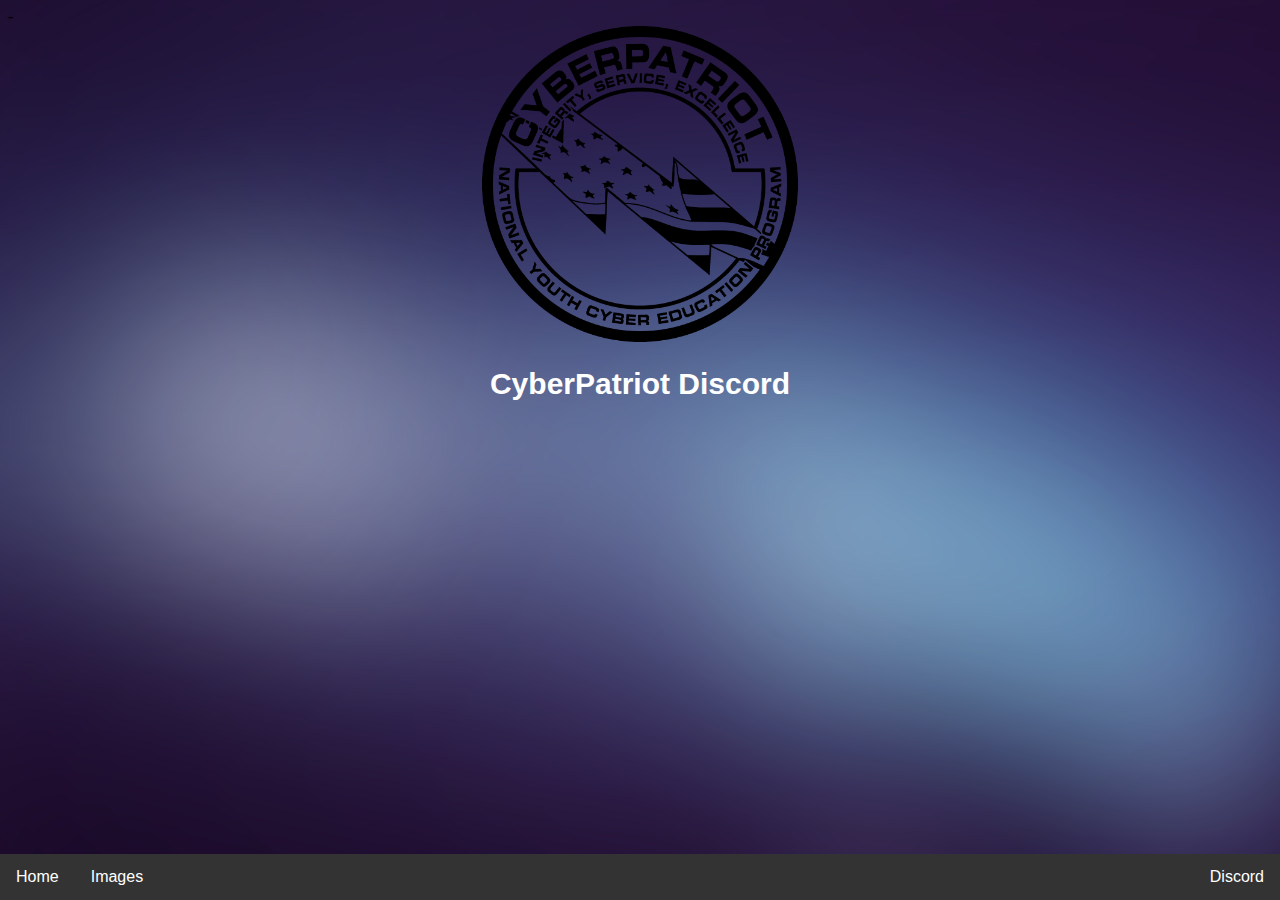
<file: magistrate website/index.html>
<!DOCTYPE html>
<html lang="en">
  <head>
    <meta charset="utf-8" />
    <title>redirect</title>
    <meta name="viewport" content="width=device-width, initial-scale=1.0" />
    <meta
      name="Description"
      content="Custom, high quality practice images made to teach students about security practices and different environments for OS security."
    />
  </head>
  <script language="javascript">
    function redirect() {
      window.location = "Home/";
    }
  </script>
  <body onload="redirect()"></body>
</html>
</file>
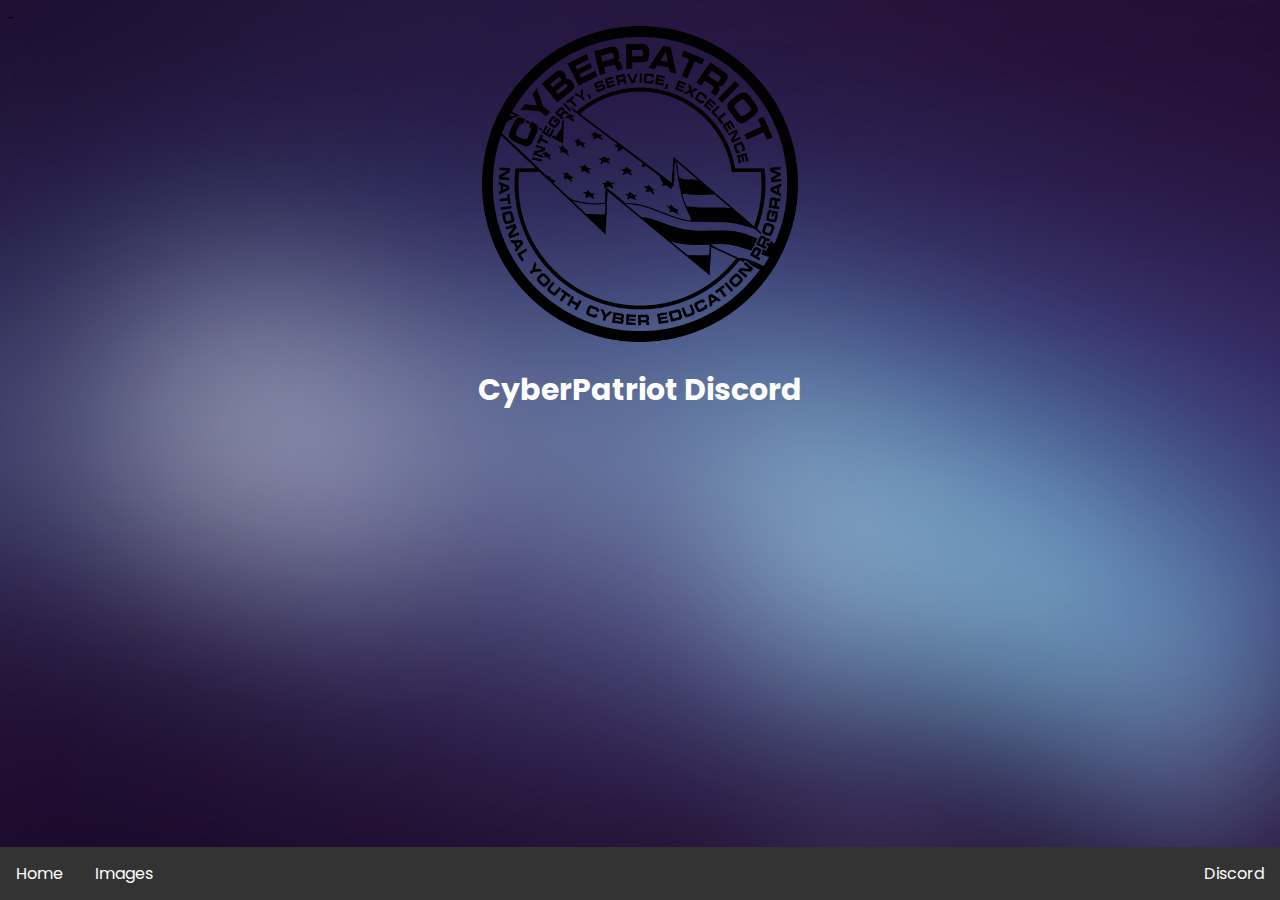
<file: magistrate website/Home/index.html>
<!DOCTYPE html>
<html lang="en">
  <head>
    <meta charset="utf-8" />
    <title>Magistrate | Home</title>
    <meta name="viewport" content="width=device-width, initial-scale=1" />
    <meta
      name="Description"
      content="Custom, high quality practice images made to teach students about security practices and different environments for OS security."
    />
    <link
      href="https://fonts.googleapis.com/css2?family=Poppins:wght@500&display=swap"
      rel="stylesheet"
    />
    <link href="../style/Home.css" rel="stylesheet" />
    <style>
      body {
        background-color: black;
        background-image: url("../style/pic.jpg");
      }
    </style>
  </head>
  <body>
    -<img
      src="../style/cypatlogo.png"
      alt="cyberpatriot logo"
      class="center-image"
    />
    <div class="footer">
      <ul class="footer-ul">
        <li><a href="../Home/">Home</a></li>
        <li><a href="../Images/">Images</a></li>
        <!-- <li><a href="#">Settings</a></li> -->
        <li class="discord-button" style="float: right;">
          <a href="https://discord.gg/7r8NxXk">Discord</a>
        </li>
        <!-- End of footer -->
      </ul>
    </div>
    <div class="welcome-message">
      <h2>CyberPatriot Discord</h2>
    </div>
  </body>
</html>
</file>
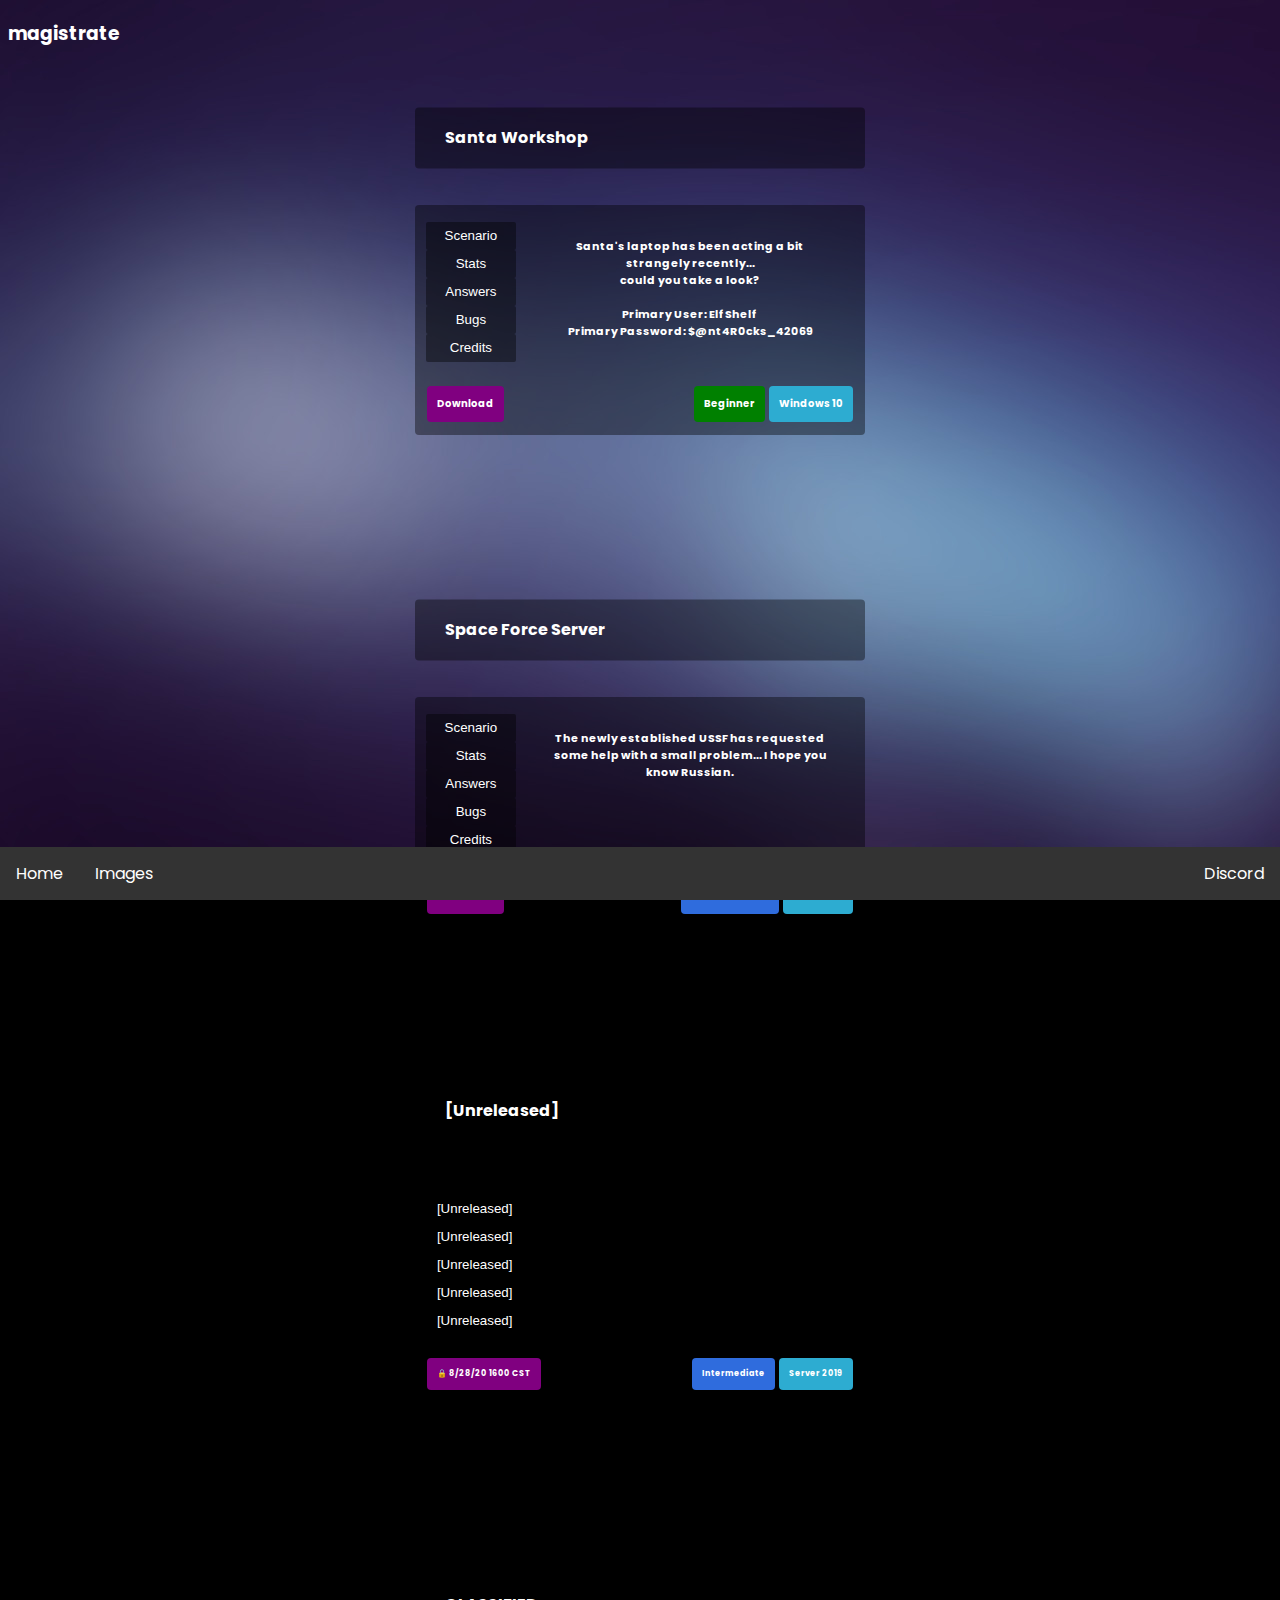
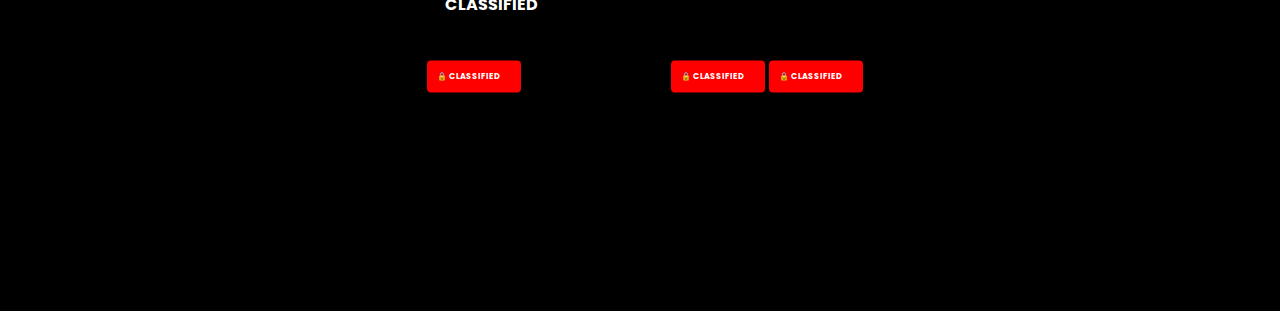
<file: magistrate website/Images/index.html>
<!DOCTYPE html>
<!--/* MADE BY @BIRDIE#1357 DISCORD*/-->
<html lang="en">
  <head>
    <meta charset="utf-8" />
    <title>Magistrate | Images</title>
    <meta name="viewport" content="width=device-width, initial-scale=1" />
    <meta
      name="Description"
      content="Custom, high quality practice images made to teach students about security practices and different environments for OS security."
    />
    <link
      rel="stylesheet"
      href="https://cdnjs.cloudflare.com/ajax/libs/font-awesome/4.7.0/css/font-awesome.min.css"
    />
    <link rel="stylesheet" href="../style/santacss.css" />
    <link rel="stylesheet" href="../style/spacecss.css" />
    <link rel="stylesheet" href="../style/server2019css.css" />
    <script src="../js/santajs.js"></script>
    <script src="../js/spacejs.js"></script>
    <script src="../js/server2019js.js"></script>
    <link
      href="https://fonts.googleapis.com/css2?family=Poppins:wght@500&display=swap"
      rel="stylesheet"
    />
    <link href="../style/Main.css" rel="stylesheet" />
  </head>
  <body>
    <div class="footer">
      <!-- Footer Content -->
      <ul>
        <li><a type="active" href="../Home">Home</a></li>
        <li><a href="../Images">Images</a></li>
        <li style="float: right;">
          <a href="https://discord.gg/7r8NxXk">Discord</a>
        </li>
        <!-- Slider for Color -->
      </ul>
      <!-- End of Footer Content -->
    </div>

    <h3 style="color: white; font-family: 'Poppins', sans-serif;">
      magistrate
    </h3>

    <div class="Classified-Box">
      <div style="max-width: 450px;" class="bg-text">
        <div id="CLASSIFIED"></div>
        <p id="classifiedname">CLASSIFIED</p>
      </div>

      <div id="classified-contents">
        <!-- Classified Contents-->

        <div style="max-width: 450px;" class="classified-contents">
          <!-- Download Button -->

          <button
            style="font-size: 8px;"
            class="green button2 CLASSIFIEDBUTTON"
          >
            &#128274; CLASSIFIED
          </button>
          <!-- Difficulty Button -->
          <button
            style="font-size: 8px;"
            class="green button2 CLASSIFIEDBUTTON"
          >
            &#128274; CLASSIFIED
          </button>
          <button
            style="font-size: 8px; float: left;"
            class="green button2 CLASSIFIEDBUTTON"
          >
            &#128274; CLASSIFIED
          </button>
        </div>
      </div>
    </div>
    <!-- ############################# -->

    <div style="max-width: 450px;" class="bg-text2">
      <div id="CLASSIFIED"></div>
      <p id="classifiedname">[Unreleased]</p>
    </div>
    <div id="classified-coming-out">
      <!-- Classified Contents-->

      <div style="max-width: 450px;" class="classified-coming">
        <!-- Server buttons-->
        <div
          class="btn-group-server"
          style="position: absolute; max-height: 150px;"
        >
          <button
            onclick="scenarioshowserver();statsdelserver();ansdelserver();bugsdelserver();creddelserver()"
          >
            [Unreleased]
          </button>
          <button
            onclick="statsshowserver();scendelserver();ansdelserver();bugsdelserver();creddelserver()"
          >
            [Unreleased]
          </button>
          <button
            onclick="answersshowserver();bugsdelserver();creddelserver();scendelserver();statsdelserver();"
          >
            [Unreleased]
          </button>
          <button
            onclick="bugsshowserver();creddelserver();scendelserver();statsdelserver();ansdelserver();"
          >
            [Unreleased]
          </button>
          <button
            onclick="creditsshowserver();scendelserver();statsdelserver();ansdelserver(); bugsdelserver() "
          >
            [Unreleased]
          </button>
        </div>
        <!--
  <div class="buttonpress-contents-server" style="max-width:300px;margin-top:10px;border:2px block transparent;right: 25px;">
    <div class="button-content-server-server">

    <div class="scenarioshow-server">
      <p class="and">[The newly established USSF has requested some help with a small problem... I hope you know Russian.]</p><br>
    </div>

  

    <div class="statsshow-server">
      <p class="and"><table>

        <tr>
          <td style="padding-left: 5px;">Difficulty Rating</td>
          <td style="padding-left: 100px;text-align:center;">4</td>

        </tr>
        <tr>
          <td>Scored Checks</td>
          <td style="padding-left: 100px;text-align:center;">25</td>

        </tr>
        <tr>
          <td>Release Date</td>
          <td style="padding-left: 100px;text-align:center;">	1/22/20</td>

        </tr>
        <tr>
          <td>Image Aced</td>
          <td style="padding-left: 100px;text-align:center;">	No</td>

        </tr>
        <tr>
          <td>Engine Version</td>
          <td style="padding-left: 100px;text-align:center;">		CSSE 0.5.1</td>
        </tr>
        <tr>
          <td>Cracked By</td>
          <td style="padding: 10px;text-align:center;">noahc3</td>

        </tr>
      </table>
    </div>

  

    <div class="answersshow-server">
      <p class="and1">
        <table>

        <tr>
          <td>Answer Key</td>
          <td><a href="https://drive.google.com/file/d/1tcSyEDYHZp_Qi9FkVif5KJWUR8KafykJ/view"><button class="green bluebutton">Google Drive <i style="font-size:18px;color:white;float:left;padding-right:3px;" class="fa">&#xf0c6;</i></button></a></td>

        </tr>
        <tr>
          <td>Image Guide</td>
          <td>
            <a href="#">
            <button class="unreleased">&#128274; Unreleased</button>
          </a>
        </td>

        </tr>
        <tr>
          <td>Video Tutorial</td>
          <td>
            <a href="#">
          <button class="unreleased">&#128274; Unreleased</button>
        </a>
      </td>

        </tr>
        <tr>
          <td>Discord Help</td>
          <td>
            <a href="https://discord.com/invite/7r8NxXk">
        <button class="green bluebutton">Discord Chat<i style="font-size:18px;color:white;float:left;padding-right:3px;" class="fa">&#xf1d9;</i></button>
      </a>
    </td>

        </tr>


      </table>
    </div>

 

    <div class="bugsshow-server">
      <p class="and1">
        <ul>
          <li style="padding-bottom:4px;">
            If you dont have an internet connection, the scoring report will not function due to using a hosted jquery package. This includes non-functioning DNS.
        </li>
        <li>
          Use a standard text editor like nano or mousepad to edit forensics questions.
        </li>
      </ul>
    </div>


  <div class="creditsshow-server">
    <p class="and1">
      <table>

      <tr>
        <td>RainbowDynamix</td>
        <td>Design Lead, Deployment, Theme</td>

      </tr>
      <tr>
        <td>Matthew</td>
        <td>
Design, Theme, Deployment, Tutorial
      </td>

      </tr>
      <tr>
        <td>shiversoftdev</td>
        <td>
          	Engine Lead, Deployment, Theme
    </td>

      </tr>


    </table>
  </div>




  </div>
  </div>

 -->

        <button
          style="font-size: 8px;"
          class="location-button green button1 coming-soon3"
        >
          Server 2019
        </button>

        <button
          style="font-size: 8px;"
          class="location-button green button2 coming-soon2"
        >
          Intermediate
        </button>
        <!-- Middle -->
        <button
          style="font-size: 8px;"
          class="location-button green button3 coming-soon1"
          onclick='alert ("Coming Soon!")'
        >
          🔒 8/28/20 1600 CST
        </button>
        <!-- First -->
      </div>
    </div>
    <!-- Space Force -->

    <div style="max-width: 450px;" class="bg-text3">
      <div id="CLASSIFIED"></div>
      <p id="classifiedname">Space Force Server</p>
    </div>
    <div id="space-force-division">
      <!-- Classified Contents-->

      <div style="max-width: 450px;" class="spaceforcebuttons">
        <div
          class="btn-group-space"
          style="position: absolute; max-height: 150px;"
        >
          <button
            onclick="scenarioshowspace();statsdelspace();ansdelspace();bugsdelspace();creddelspace()"
          >
            Scenario
          </button>
          <button
            onclick="statsshowspace();scendelspace();ansdelspace();bugsdelspace();creddelspace()"
          >
            Stats
          </button>
          <button
            onclick="answersshowspace();bugsdelspace();creddelspace();scendelspace();statsdelspace();"
          >
            Answers
          </button>
          <button
            onclick="bugsshowspace();creddelspace();scendelspace();statsdelspace();ansdelspace();"
          >
            Bugs
          </button>
          <button
            onclick="creditsshowspace();scendelspace();statsdelspace();ansdelspace(); bugsdelspace() "
          >
            Credits
          </button>
        </div>

        <div
          class="buttonpress-contents-space"
          style="
            max-width: 300px;
            margin-top: 10px;
            border: 2px block transparent;
            right: 25px;
          "
        >
          <div class="button-content-space-space">
            <div class="scenarioshow-space">
              <p class="and">
                The newly established USSF has requested some help with a small
                problem... I hope you know Russian.
              </p>
              <br />
            </div>

            <!--ENDING -->

            <div class="statsshow-space">
              <p class="and"></p>
              <table>
                <tr>
                  <td style="padding-left: 5px;">Difficulty Rating</td>
                  <td style="padding-left: 100px; text-align: center;">4</td>
                </tr>
                <tr>
                  <td>Scored Checks</td>
                  <td style="padding-left: 100px; text-align: center;">25</td>
                </tr>
                <tr>
                  <td>Release Date</td>
                  <td style="padding-left: 100px; text-align: center;">
                    1/22/20
                  </td>
                </tr>
                <tr>
                  <td>Image Aced</td>
                  <td style="padding-left: 100px; text-align: center;">No</td>
                </tr>
                <tr>
                  <td>Engine Version</td>
                  <td style="padding-left: 100px; text-align: center;">
                    CSSE 0.5.1
                  </td>
                </tr>
                <tr>
                  <td>Cracked By</td>
                  <td style="padding: 10px; text-align: center;">noahc3</td>
                </tr>
              </table>
            </div>

            <!-- ENDING -->

            <div class="answersshow-space">
              <p class="and1"></p>
              <table>
                <tr>
                  <td>Answer Key</td>
                  <td>
                    <a
                      href="https://drive.google.com/file/d/1tcSyEDYHZp_Qi9FkVif5KJWUR8KafykJ/view"
                      ><button class="green bluebutton">
                        Google Drive
                        <i
                          style="
                            font-size: 18px;
                            color: white;
                            float: left;
                            padding-right: 3px;
                          "
                          class="fa"
                          >&#xf0c6;</i
                        >
                      </button></a
                    >
                  </td>
                </tr>
                <tr>
                  <td>Image Guide</td>
                  <td>
                    <a href="#">
                      <button class="unreleased">&#128274; Unreleased</button>
                    </a>
                  </td>
                </tr>
                <tr>
                  <td>Video Tutorial</td>
                  <td>
                    <a href="#">
                      <button class="unreleased">&#128274; Unreleased</button>
                    </a>
                  </td>
                </tr>
                <tr>
                  <td>Discord Help</td>
                  <td>
                    <a href="https://discord.com/invite/7r8NxXk">
                      <button class="green bluebutton">
                        Discord Chat<i
                          style="
                            font-size: 18px;
                            color: white;
                            float: left;
                            padding-right: 3px;
                          "
                          class="fa"
                          >&#xf1d9;</i
                        >
                      </button>
                    </a>
                  </td>
                </tr>
              </table>
            </div>

            <!-- Ending -->

            <div class="bugsshow-space">
              <p class="and1"></p>
              <ul>
                <li style="padding-bottom: 4px;">
                  If you dont have an internet connection, the scoring report
                  will not function due to using a hosted jquery package. This
                  includes non-functioning DNS.
                </li>
                <li>
                  Use a standard text editor like nano or mousepad to edit
                  forensics questions.
                </li>
              </ul>
            </div>

            <!-- Ending -->

            <div class="creditsshow-space">
              <p class="and1"></p>
              <table>
                <tr>
                  <td>RainbowDynamix</td>
                  <td>Design Lead, Deployment, Theme</td>
                </tr>
                <tr>
                  <td>Matthew</td>
                  <td>
                    Design, Theme, Deployment, Tutorial
                  </td>
                </tr>
                <tr>
                  <td>shiversoftdev</td>
                  <td>
                    Engine Lead, Deployment, Theme
                  </td>
                </tr>
              </table>
            </div>
          </div>
        </div>

        <!-- Last -->

        <button
          style="font-size: 10px;"
          class="location-button green button1 coming-soon3"
        >
          Debian 8
        </button>

        <button
          style="font-size: 10px;"
          class="location-button green button2 coming-soon2"
        >
          Intermediate
        </button>
        <!-- Middle -->
        <a
          href="https://drive.google.com/u/0/uc?export=download&confirm=AzXq&id=1X3opIjsRZAP5D03JSbex0pBKicErFVor"
        >
          <button
            style="font-size: 10px;"
            class="location-button green button3 coming-soon1"
          >
            Download
          </button>
        </a>
        <!-- First -->
      </div>
    </div>

    <!-- SANTA WORKSHOP -->

    <div style="max-width: 450px; position: absolute;" class="bg-text4">
      <div id="CLASSIFIED"></div>
      <p id="classifiedname">Santa Workshop</p>
    </div>
    <div id="santa-workshop-division">
      <!-- Classified Contents-->

      <div style="max-width: 450px;" class="santabutton">
        <div class="btn-group" style="position: absolute; max-height: 150px;">
          <button
            onclick="scenarioshow();statsdel();ansdel();bugsdel();creddel()"
          >
            Scenario
          </button>
          <button onclick="statsshow();scendel();ansdel();bugsdel();creddel()">
            Stats
          </button>
          <button
            onclick="answersshow();bugsdel();creddel();scendel();statsdel();"
          >
            Answers
          </button>
          <button onclick="bugsshow();creddel();scendel();statsdel();ansdel();">
            Bugs
          </button>
          <button
            onclick="creditsshow();scendel();statsdel();ansdel(); bugsdel() "
          >
            Credits
          </button>
        </div>

        <div
          class="buttonpress-contents"
          style="
            max-width: 300px;
            margin-top: 10px;
            border: 2px block transparent;
            right: 25px;
          "
        >
          <div class="button-content-santa-workshop">
            <div class="scenarioshow">
              <p class="and">
                Santa's laptop has been acting a bit strangely recently...
                <br />
                could you take a look?<br />
                <br />

                Primary User: ElfShelf<br />

                Primary Password: $@nt4R0cks_42069
              </p>
              <br />
            </div>

            <!--ENDING -->

            <div class="statsshow">
              <p class="and"></p>
              <table>
                <tr>
                  <td style="padding-left: 5px;">Difficulty Rating</td>
                  <td style="padding-left: 100px; text-align: center;">1</td>
                </tr>
                <tr>
                  <td>Scored Checks</td>
                  <td style="padding-left: 100px; text-align: center;">20</td>
                </tr>
                <tr>
                  <td>Release Date</td>
                  <td style="padding-left: 100px; text-align: center;">
                    12/25/19
                  </td>
                </tr>
                <tr>
                  <td>Aced By</td>
                  <td style="padding-left: 100px; text-align: center;">
                    Beyman
                  </td>
                </tr>
                <tr>
                  <td>Engine Version</td>
                  <td style="padding-left: 100px; text-align: center;">
                    CSSE 0.1.0
                  </td>
                </tr>
                <tr>
                  <td>Cracked By</td>
                  <td style="padding: 10px; text-align: center;">
                    KaliPatriot
                  </td>
                </tr>
              </table>
            </div>

            <!-- ENDING -->

            <div class="answersshow">
              <p class="and1"></p>
              <table>
                <tr>
                  <td>Answer Key</td>
                  <td>
                    <button class="unreleased">&#128274; Unreleased</button>
                  </td>
                </tr>
                <tr>
                  <td>Image Guide</td>
                  <td>
                    <a
                      href="https://drive.google.com/file/d/1BiigC1DC6eIlGcItkMLFGCR7_CUqY-YR/view"
                    >
                      <button class="green bluebutton">
                        Google Drive
                        <i
                          style="
                            font-size: 18px;
                            color: white;
                            float: left;
                            padding-right: 3px;
                          "
                          class="fa"
                          >&#xf0c6;</i
                        >
                      </button>
                    </a>
                  </td>
                </tr>
                <tr>
                  <td>Video Tutorial</td>
                  <td>
                    <a href="https://youtu.be/GkycHFwEZi0">
                      <button class="ytbutton green">
                        Youtube
                        <i
                          style="
                            font-size: 18px;
                            color: red;
                            float: left;
                            padding-right: 3px;
                          "
                          class="fa"
                          >&#xf16a;</i
                        >
                      </button>
                      <!-- Code for Icon: <i style="font-size:18px;color:white;float:left;padding-right:3px;" class="fa">&#xf0c6;</i> -->
                    </a>
                  </td>
                </tr>
                <tr>
                  <td>Discord Help</td>
                  <td>
                    <a href="https://discord.com/invite/7r8NxXk">
                      <button class="green bluebutton">
                        Discord Chat
                        <i
                          style="
                            font-size: 18px;
                            color: white;
                            float: left;
                            padding-right: 3px;
                          "
                          class="fa"
                          >&#xf1d9;</i
                        >
                      </button>
                    </a>
                  </td>
                </tr>
              </table>
            </div>

            <!-- Ending -->

            <div class="bugsshow">
              <p class="and1"></p>
              <ul>
                <li style="padding-bottom: 4px;">
                  If you dont have an internet connection, the scoring report
                  will not function due to using a hosted jquery package
                </li>
              </ul>
            </div>

            <!-- Ending -->

            <div class="creditsshow">
              <p class="and1"></p>
              <table>
                <tr>
                  <td>RainbowDynamix</td>
                  <td>Design, Deployment Lead, Theme</td>
                </tr>
                <tr>
                  <td>TheiMacNoob</td>
                  <td>
                    Design Lead, Engine, Theme
                  </td>
                </tr>
                <tr>
                  <td>shiversoftdev</td>
                  <td>
                    Engine Lead, Theme, Deployment
                  </td>
                </tr>
                <tr>
                  <td>Matthew</td>
                  <td>
                    Tutorial Creator, Beta Testing
                  </td>
                </tr>
              </table>
            </div>
          </div>
        </div>

        <!-- Text OnClick -->

        <!-- Last -->

        <button
          style="font-size: 10px;"
          class="location-button green button1 coming-soon3"
        >
          Windows 10
        </button>

        <button
          style="font-size: 10px;"
          class="location-button green button2 coming-soon4"
        >
          Beginner
        </button>
        <!-- Middle -->
        <a
          href="https://drive.google.com/u/0/uc?export=download&confirm=wnog&id=1bNoesDxi8Fq33gzRgEzCmHDGCgMsBHQA"
        >
          <button
            style="font-size: 10px;"
            class="location-button green button3 coming-soon1"
          >
            Download
          </button>
        </a>
        <!-- First -->
      </div>
    </div>
  </body>
</html>
<!--/* MADE BY @BIRDIE#1357 DISCORD*/-->
</file>
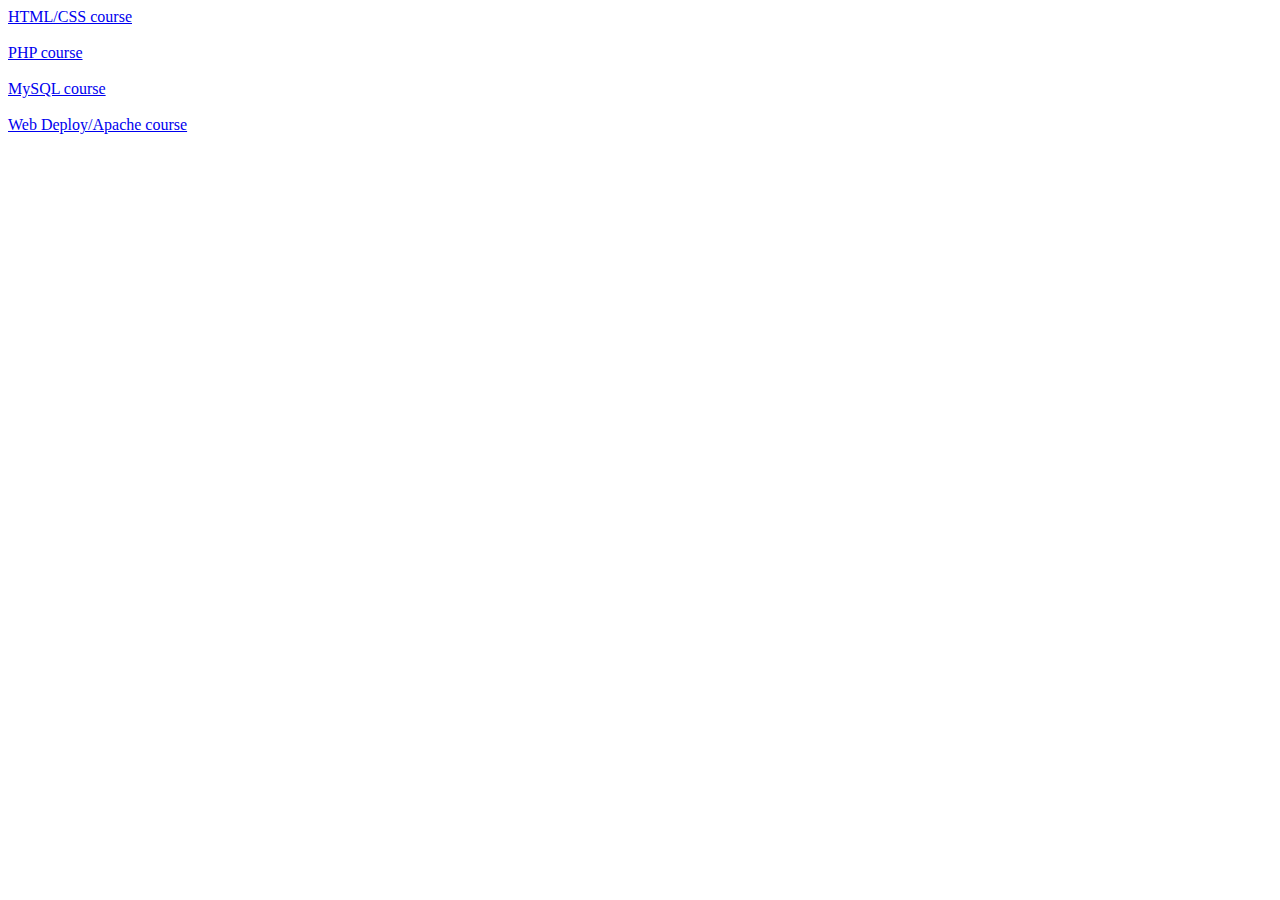
<file: magistrate website/webdevlinks/index.html>
<!DOCTYPE html>
<html lang="en">
  <head>
    <meta charset="UTF-8" />
    <meta name="viewport" content="width=device-width, initial-scale=1.0" />
    <title>Web Dev Links</title>
  </head>
  <body>
    <a
      href="https://www.youtube.com/playlist?list=PLgGbWId6zgaWZkPFI4Sc9QXDmmOWa1v5F"
      >HTML/CSS course</a
    ><br /><br />
    <a
      href="https://www.youtube.com/watch?v=OK_JCtrrv-c&list=TLPQMTYwODIwMjC8iMsgCLwVDg&index=1"
      >PHP course</a
    ><br /><br />
    <a href="https://www.youtube.com/watch?v=7S_tz1z_5bA">MySQL course</a
    ><br /><br />
    <a
      href="https://www.youtube.com/watch?v=1ZioHruINOA&list=PLtGnc4I6s8dsNLpl0G30Azcc-Q4eoM4TX"
      >Web Deploy/Apache course</a
    ><br /><br />
  </body>
</html>
</file>
<file: magistrate website/style/Home.css>
/* Home stylesheet */
* {
  list-style-type: none;
}

.center-image {
  display: block;
  margin-left: auto;
  margin-right: auto;
  width: 25%;
}

body {
  background-color: black;
  background-image: url("style/pic.jpg");
}

.footer {
  position: fixed;
  left: 0;
  bottom: 0;
  width: 100%;
  background-color: red;
  color: white;
  text-align: center;
  font-family: "Poppins", sans-serif;
}
ul {
  list-style-type: none;
  margin: 0;
  padding: 0;
  overflow: hidden;
  background-color: #333;
}

li {
  float: left;
}

li a {
  display: block;
  color: white;
  text-align: center;
  padding: 14px 16px;
  text-decoration: none;
}

li a:hover:not(.active) {
  background-color: #111;
}

.welcome-message {
  text-align: center;
  font-family: "Poppins", sans-serif;
  font-size: 20px;
  color: white;
}

.switch {
  position: relative;
  display: inline-block;
  width: 60px;
  height: 34px;
}

.switch input {
  opacity: 0;
  width: 0;
  height: 0;
}

.slider {
  position: absolute;
  cursor: pointer;
  top: 0;
  left: 0;
  right: 0;
  bottom: 0;
  background-color: black;
  -webkit-transition: 0.4s;
  transition: 0.4s;
}

.slider:before {
  position: absolute;
  content: "";
  height: 26px;
  width: 26px;
  left: 4px;
  bottom: 4px;
  background-color: white;
  -webkit-transition: 0.4s;
  transition: 0.4s;
}

input:checked + .slider {
  background-color: black;
}

input:focus + .slider {
  box-shadow: 0 0 1px #ffffff;
}

input:checked + .slider:before {
  -webkit-transform: translateX(26px);
  -ms-transform: translateX(26px);
  transform: translateX(26px);
}

/* Rounded sliders */
.slider.round {
  border-radius: 34px;
}

.slider.round:before {
  border-radius: 50%;
}

.discord-button {
  float: right;
  text-align: right;
}
</file>
<file: magistrate website/style/santacss.css>
.buttonpress-contents {
  background-color: grey;
  text-align: center;
  top: 7px;

  position: relative;
  max-width: 250px;

  max-height: 150px;
  float: right;
}

.buttonpress-contents {
  border: 5px outset transparent;
  background-color: grey;
  text-align: center;
  top: 7px;

  margin-left: 100px;
  position: fixed;
  max-width: 250px;
  visibility: hidden;
  height: 180px;
  float: right;
  text-align: center;
  font-size: 11px;
  border-radius: 1px;
  opacity: 4;
  background-color: rgb(0, 0, 0);
  background-color: rgba(0, 0, 0, 0.4);
}

.btn-group button {
  background-color: rgb(0, 0, 0);
  background-color: rgba(0, 0, 0, 0.4);
  background-color: grey; /* Green background */
  border: 1px solid grey; /* Green border */
  color: white; /* White text */
  padding: 6.5px 11px; /* Some padding */
  cursor: pointer; /* Pointer/hand icon */
  position: relative;
  top: 12.1px;
  left: 0.9px;
  width: 90px;
  display: block; /* Make the buttons appear below each other */
  max-height: 119px;
  opacity: 4;
  background-color: rgb(0, 0, 0);
  background-color: rgba(0, 0, 0, 0.4);
  border: none;
  border-radius: 2px;
}

/* Button Contents */

/* Text to show */
.scenarioshow {
  visibility: visible;
  float: right;
  position: relative;
  margin-bottom: 20px;
}
.statsshow {
  top: 10px;
  visibility: hidden;
  float: right;
  position: fixed;
  max-width: 260px;

  border-radius: 3px;
}

.answersshow {
  top: 3px;
  visibility: hidden;
  float: right;
  position: fixed;
  max-width: 600px;
  border: 1px;
  width: 100%;
}

.bugsshow {
  visibility: hidden;
  float: right;
  position: absolute;
  top: 3px;
  right: 0px;
  margin-left: 10px;
  width: 200px;
  text-align: center;
}

.creditsshow {
  top: 10px;
  visibility: hidden;
  float: right;
  position: fixed;
  max-width: 650px;
}

.btn-group button:not(:last-child) {
  border-bottom: none; /* Prevent double borders */
}

/* Add a background color on hover */
.btn-group button:hover {
  background-color: black;
}

.btn-group button:click {
  background-color: black;
}

.btn-group button:not(:last-child) {
  border-bottom: none; /* Prevent double borders */
}

/* Add a background color on hover */
.btn-group button:hover {
  background-color: black;
}

.btn-group button:click {
  background-color: black;
}

tr {
  list-style: none;
}

td {
  text-align: center;
  overflow-y: auto;

  border-collapse: collapse;
}

.bt1 {
  background-repeat: none;
}

table {
  font-family: arial, sans-serif;
  border-collapse: collapse;
  max-width: 251px;
  height: 141px;
  border-radius: 3px;
}

td,
th {
  border: 1px solid #dddddd;
  text-align: left;
  height: 0px;
  max-width: 251px;
  border-radius: 3px;
}

tr:nth-child(even) {
  background-color: rgb (45, 50, 89);
}

.button-content-santa-workshop {
  overflow-y: auto;
}
</file>
<file: magistrate website/style/spacecss.css>
.buttonpress-contents-space {
  background-color: black;
  text-align: center;
  top: 7px;

  position: relative;
  max-width: 250px;

  max-height: 150px;
  float: right;
}

.buttonpress-contents-space {
  border: 5px outset transparent;
  background-color: grey;
  text-align: center;
  top: 7px;

  margin-left: 100px;
  position: fixed;
  max-width: 250px;
  visibility: hidden;
  height: 180px;
  float: right;
  text-align: center;
  font-size: 11px;
  border-radius: 1px;
  opacity: 4;
  background-color: rgb(0, 0, 0);
  background-color: rgba(0, 0, 0, 0.4);
}

.btn-group-space button {
  background-color: rgb(0, 0, 0);
  background-color: rgba(0, 0, 0, 0.4);
  background-color: grey; /* Green background */
  border: 1px solid grey; /* Green border */
  color: white; /* White text */
  padding: 6.5px 11px; /* Some padding */
  cursor: pointer; /* Pointer/hand icon */
  position: relative;
  top: 12.1px;
  left: 0.9px;
  width: 90px;
  display: block; /* Make the buttons appear below each other */
  max-height: 119px;
  opacity: 4;
  background-color: rgb(0, 0, 0);
  background-color: rgba(0, 0, 0, 0.4);
  border: none;
  border-radius: 2px;
}

/* Button Contents */

/* Text to show */
.scenarioshow-space {
  visibility: visible;
  float: right;
  position: relative;
  margin-bottom: 20px;
}
.statsshow-space {
  top: 10px;
  visibility: hidden;
  float: right;
  position: fixed;
  max-width: 260px;

  border-radius: 3px;
}

.answersshow-space {
  top: 3px;
  visibility: hidden;
  float: right;
  position: fixed;
  max-width: 600px;
  border: 1px;
  width: 100%;
}

.bugsshow-space {
  visibility: hidden;
  float: right;
  position: absolute;
  top: 3px;
  right: 0px;
  margin-left: 10px;
  width: 200px;
  text-align: center;
}

.creditsshow-space {
  top: 10px;
  visibility: hidden;
  float: right;
  position: fixed;
  max-width: 650px;
}

.btn-group-space button:not(:last-child) {
  border-bottom: none; /* Prevent double borders */
}

/* Add a background color on hover */
.btn-group-space button:hover {
  background-color: black;
}

.btn-group-space button:click {
  background-color: black;
}

.btn-group-space button:not(:last-child) {
  border-bottom: none; /* Prevent double borders */
}

/* Add a background color on hover */
.btn-group-space button:hover {
  background-color: black;
}

.btn-group-space button:click {
  background-color: black;
}

tr {
  list-style: none;
}

td {
  text-align: center;
  overflow-y: auto;

  border-collapse: collapse;
}

.bt1 {
  background-repeat: none;
}

table {
  font-family: arial, sans-serif;
  border-collapse: collapse;
  max-width: 251px;
  height: 141px;
  border-radius: 3px;
}

td,
th {
  border: 1px solid #dddddd;
  text-align: left;
  height: 0px;
  max-width: 251px;
  border-radius: 3px;
}

tr:nth-child(even) {
  background-color: rgb (45, 50, 89);
}

.button-content-space-space {
  overflow-y: auto;
}
</file>
<file: magistrate website/style/server2019css.css>
.buttonpress-contents-server {
  background-color: black;
  text-align: center;
  top: 7px;

  position: relative;
  max-width: 250px;

  max-height: 150px;
  float: right;
}

.buttonpress-contents-server {
  border: 5px outset transparent;
  background-color: grey;
  text-align: center;
  top: 7px;

  margin-left: 100px;
  position: fixed;
  max-width: 250px;
  visibility: hidden;
  height: 180px;
  float: right;
  text-align: center;
  font-size: 11px;
  border-radius: 1px;
  opacity: 4;
  background-color: rgb(0, 0, 0);
  background-color: rgba(0, 0, 0, 0.4);
}

.btn-group-server button {
  background-color: rgb(0, 0, 0);
  background-color: rgba(0, 0, 0, 0.4);
  background-color: grey; /* Green background */
  border: 1px solid grey; /* Green border */
  color: white; /* White text */
  padding: 6.5px 11px; /* Some padding */
  cursor: pointer; /* Pointer/hand icon */
  position: relative;
  top: 12.1px;
  left: 0.9px;
  width: 90px;
  display: block; /* Make the buttons appear below each other */
  max-height: 119px;
  opacity: 4;
  background-color: rgb(0, 0, 0);
  background-color: rgba(0, 0, 0, 0.4);
  border: none;
  border-radius: 2px;
}

/* Button Contents */

/* Text to show */
.scenarioshow-server {
  visibility: visible;
  float: right;
  position: relative;
  margin-bottom: 20px;
}
.statsshow-server {
  top: 10px;
  visibility: hidden;
  float: right;
  position: fixed;
  max-width: 260px;
  font-size: 20px;
  border-radius: 3px;
}

.answersshow-server {
  top: 3px;
  visibility: hidden;
  float: right;
  position: fixed;
  max-width: 600px;
  border: 1px;
  width: 100%;
}

.bugsshow-server {
  visibility: hidden;
  float: right;
  position: absolute;
  top: 3px;
  right: 0px;
  margin-left: 10px;
  width: 200px;
  text-align: center;
}

.creditsshow-server {
  top: 10px;
  visibility: hidden;
  float: right;
  position: fixed;
  max-width: 650px;
}

.btn-group-server button:not(:last-child) {
  border-bottom: none; /* Prevent double borders */
}

/* Add a background color on hover */
.btn-group-server button:hover {
  background-color: black;
}

.btn-group-server button:click {
  background-color: black;
}

.btn-group-server button:not(:last-child) {
  border-bottom: none; /* Prevent double borders */
}

/* Add a background color on hover */
.btn-group-server button:hover {
  background-color: black;
}

.btn-group-server button:click {
  background-color: black;
}

tr {
  list-style: none;
}

td {
  text-align: center;
  overflow-y: auto;

  border-collapse: collapse;
}

.bt1 {
  background-repeat: none;
}

table {
  font-family: arial, sans-serif;
  border-collapse: collapse;
  max-width: 251px;
  height: 141px;
  border-radius: 3px;
}

td,
th {
  border: 1px solid #dddddd;
  text-align: left;
  height: 0px;
  max-width: 251px;
  border-radius: 3px;
}

tr:nth-child(even) {
  background-color: rgb (45, 50, 89);
}

.button-content-se-space {
  overflow-y: auto;
}
</file>
<file: magistrate website/style/Main.css>
/* MADE BY @BIRDIE#1357 DISCORD*/
.center-image {
  display: block;
  margin-left: auto;
  margin-right: auto;
  width: 25%;
}
/* Big Affect */
.btn:active {
  transform: translate(0px, 5px);
  -webkit-transform: translate(0px, 5px);
  box-shadow: 0px 1px 0px 0px;
}

td {
  overflow-x: hidden;
}

.green {
  font-weight: bold;
  border-radius: 2px;
  transition: all 0.1s ease;
  transform: scale(1);
}

.green:hover {
  font-weight: bold;
  /*  Making button bigger on hover  */
  transform: scale(1.1) perspective(1px);
}
/* Big Affect */

.Beginners-Text {
  color: white;
}
body {
  background-color: black;
  background-image: url("pic.jpg");
  background-repeat: none;
  background-attachment: fixed;
}

.CLASSIFIEDBUTTON {
  border: none;
  color: white;
  padding: 8px 16px;
  text-align: center;

  display: inline-block;
  font-size: 12px;
  font-weight: bold;
  margin: 4px 2px;
  cursor: pointer;
  background-color: red;
  border-radius: 4px;
  padding: 10px 10px 10px 10px;
  font-weight: bold;
}

.footer {
  position: fixed;
  left: 0;
  bottom: 0;
  width: 100%;
  background-color: red;
  color: white;
  text-align: center;
  font-family: "Poppins", sans-serif;
  z-index: 3;
}
ul {
  list-style-type: none;
  margin: 0;
  padding: 0;
  overflow: hidden;
  background-color: #333;
}

li {
  float: left;
}

li a {
  display: block;
  color: white;
  text-align: center;
  padding: 14px 16px;
  text-decoration: none;
}

li a:hover:not(.active) {
  background-color: #111;
}

.active {
  background-color: black;
}

.welcome-message {
  text-align: center;
  font-family: "Poppins", sans-serif;
  font-size: 20px;
  color: white;
}

.switch {
  position: relative;
  display: inline-block;
  width: 60px;
  height: 34px;
}

.switch input {
  opacity: 0;
  width: 0;
  height: 0;
}

.slider {
  position: absolute;
  cursor: pointer;
  top: 0;
  left: 0;
  right: 0;
  bottom: 0;
  background-color: black;
  -webkit-transition: 0.4s;
  transition: 0.4s;
}

.slider:before {
  position: absolute;
  content: "";
  height: 26px;
  width: 26px;
  left: 4px;
  bottom: 4px;
  background-color: white;
  -webkit-transition: 0.4s;
  transition: 0.4s;
}

input:checked + .slider {
  background-color: black;
}

input:focus + .slider {
  box-shadow: 0 0 1px #ffffff;
}

input:checked + .slider:before {
  -webkit-transform: translateX(26px);
  -ms-transform: translateX(26px);
  transform: translateX(26px);
}

/* Rounded sliders */
.slider.round {
  border-radius: 34px;
}

.slider.round:before {
  border-radius: 50%;
}

#CLASSIFIED {
  border-radius: 7px;
  background: transparent;
  width: 200px;
  height: 1px;
  font-family: "Poppins", sans-serif;
}

body,
html {
  /* Scroll Wheell (Height) */
  height: 145%;
}

* {
  box-sizing: border-box;
  text-decoration: none;
  list-style-type: none;
  color: white;
}
/* The Classified Division */
.bg-text {
  padding-bottom: 3px;
  font-weight: bold;
  background-color: rgb(0, 0, 0);
  background-color: rgba(0, 0, 0, 0.4); /* Black w/opacity/see-through */
  color: white;
  font-weight: bold;
  font-family: "Poppins", sans-serif;
  position: absolute;
  top: 178.3%;
  left: 50%;
  transform: translate(-50%, -50%);
  z-index: 2;
  width: 90%;
  border-radius: 4px;
  font-family: "Poppins", sans-serif;
}
#classifiedname {
  font-weight: bold;
  padding-left: 30px;
  top: 117px;
  font-family: "Poppins", sans-serif;
}

.classified-contents {
  font-weight: bold;
  background-color: rgb(0, 0, 0);
  background-color: rgba(0, 0, 0, 0.4); /* Black w/opacity/see-through */
  color: white;
  font-weight: bold;
  padding-left: 10px;
  padding-top: 5px;
  position: absolute;
  border: 2px;
  top: 186.5%;
  left: 50%;
  height: 55px;

  transform: translate(-50%, -50%);
  z-index: 2;
  width: 90%;
  border-radius: 4px;
  font-family: "Poppins", sans-serif;
}

.button1 {
  font-weight: bold;
  float: right;
  padding-left: 15px;
  font-family: "Poppins", sans-serif;
}

.button2 {
  font-weight: bold;
  float: right;
  padding-right: 20px;
  font-family: "Poppins", sans-serif;
}

/* CLASSIFIED BUT HAS A REALEASE DATE */
.bg-text2 {
  padding-bottom: 3px;
  font-weight: bold;
  background-color: rgb(0, 0, 0);
  background-color: rgba(0, 0, 0, 0.4); /* Black w/opacity/see-through */
  color: white;
  font-weight: bold;
  font-family: "Poppins", sans-serif;
  position: absolute;
  top: 123.4%;
  left: 50%;
  transform: translate(-50%, -50%);
  z-index: 2;
  width: 90%;
  border-radius: 4px;
  font-family: "Poppins", sans-serif;
}
.classified-coming {
  font-weight: bold;
  background-color: rgb(0, 0, 0);
  background-color: rgba(0, 0, 0, 0.4); /* Black w/opacity/see-through */
  color: white;
  font-weight: bold;
  padding-left: 10px;
  padding-top: 5px;
  position: absolute;
  padding-right: 10px;
  border: 2px;
  top: 143.6%;
  left: 50%;
  height: 230px;
  transform: translate(-50%, -50%);
  z-index: 2;
  width: 90%;
  border-radius: 4px;
  font-family: "Poppins", sans-serif;
}

.button1 {
  font-weight: bold;
  float: right;
  padding-left: 15px;
  padding-right: 25px;
  font-family: "Poppins", sans-serif;
}

.button2 {
  font-weight: bold;
  float: right;
  padding-right: 20px;
  font-family: "Poppins", sans-serif;
}

/* BUTTONS */

.bg-text3 {
  padding-bottom: 3px;
  font-weight: bold;
  background-color: rgb(0, 0, 0);
  background-color: rgba(0, 0, 0, 0.4);
  color: white;
  font-weight: bold;
  font-family: "Poppins", sans-serif;
  position: absolute;
  top: 70%;
  left: 50%;
  transform: translate(-50%, -50%);
  z-index: 2;
  width: 90%;
  border-radius: 4px;
  font-family: "Poppins", sans-serif;
}
.spaceforcebuttons {
  font-weight: bold;
  background-color: rgb(0, 0, 0);
  background-color: rgba(0, 0, 0, 0.4);
  color: white;
  font-weight: bold;
  padding-left: 10px;
  padding-top: 5px;
  position: absolute;
  padding-right: 10px;
  border: 2px;
  top: 90.2%;
  left: 50%;
  height: 230px;
  transform: translate(-50%, -50%);
  z-index: 2;
  width: 90%;
  border-radius: 4px;
  font-family: "Poppins", sans-serif;
}

.button1 {
  position: relative;
  font-weight: bold;
  float: right;
  padding-left: 15px;
  padding-right: 25px;
  font-family: "Poppins", sans-serif;
}

.spaceforcecontent {
  position: relative;
  font-weight: bold;
  float: right;
  padding-left: 15px;
  padding-right: 25px;
  font-family: "Poppins", sans-serif;
}

.button2 {
  font-weight: bold;
  float: right;
  padding-right: 20px;
  font-family: "Poppins", sans-serif;
}

/* SANTA WORKSHOP */

.bg-text4 {
  padding-bottom: 3px;
  font-weight: bold;
  background-color: rgb(0, 0, 0);
  background-color: rgba(0, 0, 0, 0.4);
  color: white;
  font-weight: bold;
  font-family: "Poppins", sans-serif;
  position: absolute;
  top: 15.3%;
  left: 50%;
  transform: translate(-50%, -50%);
  z-index: 2;
  width: 90%;
  border-radius: 4px;
  font-family: "Poppins", sans-serif;
}
.santabutton {
  font-weight: bold;
  background-color: rgb(0, 0, 0);
  background-color: rgba(0, 0, 0, 0.4);
  color: white;
  font-weight: bold;
  padding-left: 10px;
  padding-top: 5px;
  position: absolute;
  padding-right: 10px;
  border: 2px;
  top: 35.5%;
  left: 50%;
  height: 230px;
  transform: translate(-50%, -50%);
  z-index: 2;
  width: 90%;
  border-radius: 4px;
  font-family: "Poppins", sans-serif;
}

.button1 {
  font-weight: bold;
  float: right;
  padding-left: 15px;
  padding-right: 25px;
  font-family: "Poppins", sans-serif;
}

.button2 {
  font-weight: bold;
  float: right;
  padding-right: 20px;
  font-family: "Poppins", sans-serif;
  bottom: 0%;
}

.coming-soon3 {
  font-weight: bold;
  border: none;
  color: white;
  padding: 8px 16px;
  text-align: center;
  font-family: "Poppins", sans-serif;
  display: inline-block;
  font-size: 12px;
  font-weight: bold;
  margin: 4px 2px;
  cursor: pointer;
  background-color: rgb(45, 172, 209);
  border-radius: 4px;
  padding: 10px 10px 10px 10px;
}

.location-button {
  position: relative;
  bottom: -172px;
}

.coming-soon2 {
  font-weight: bold;
  border: none;
  color: white;
  padding: 8px 16px;
  text-align: center;
  font-family: "Poppins", sans-serif;
  display: inline-block;
  font-size: 12px;
  font-weight: bold;
  margin: 4px 2px;
  cursor: pointer;
  background-color: rgb(47, 108, 221);
  border-radius: 4px;
  padding: 10px 10px 10px 10px;
}

.coming-soon1 {
  position: relative;

  border: none;
  color: white;
  padding: 8px 16px;
  text-align: center;
  font-weight: bold;
  display: inline-block;
  font-size: 12px;
  font-weight: bold;
  margin: 4px 2px;
  cursor: pointer;
  background-color: purple;
  border-radius: 4px;
  padding: 10px 10px 10px 10px;
  font-family: "Poppins", sans-serif;
}

.coming-soon4 {
  font-weight: bold;
  border: none;
  color: white;
  padding: 8px 16px;
  text-align: center;
  font-family: "Poppins", sans-serif;
  display: inline-block;
  font-size: 12px;
  font-weight: bold;
  margin: 4px 2px;
  cursor: pointer;
  background-color: green;
  border-radius: 4px;
  padding: 10px 10px 10px 10px;
}

.unreleased {
  font-weight: bold;
  border: none;
  color: white;

  text-align: center;
  font-family: "Poppins", sans-serif;
  display: inline-block;
  font-size: 12px;
  font-weight: bold;
  margin: 4px 2px;
  cursor: pointer;
  border: 1px solid white;
  background-color: transparent;
  border-radius: 3px;
  padding: 5px 5px 5px 5px;

  font-weight: bold;

  font-family: "Poppins", sans-serif;
}

.bluebutton {
  font-weight: bold;
  border: none;
  color: white;

  text-align: center;
  font-family: "Poppins", sans-serif;
  display: inline-block;
  font-size: 12px;
  font-weight: bold;
  margin: 4px 2px;
  cursor: pointer;
  background-color: rgb(45, 172, 209);
  border-radius: 3px;
  padding: 5px 5px 5px 5px;

  font-weight: bold;

  font-family: "Poppins", sans-serif;
}

.ytbutton {
  font-weight: bold;
  border: none;
  color: white;

  text-align: center;
  font-family: "Poppins", sans-serif;
  display: inline-block;
  font-size: 12px;
  font-weight: bold;
  margin: 4px 2px;
  cursor: pointer;
  background-color: rgb(232, 86, 86);
  border-radius: 3px;
  padding: 5px 5px 5px 5px;

  font-weight: bold;

  font-family: "Poppins", sans-serif;
}

/* For mobile devices with a height higher than 600px */

@media only screen and (height: 500px) {
  /* MADE BY @BIRDIE#1357 DISCORD*/
  .center-image {
    display: block;
    margin-left: auto;
    margin-right: auto;
    width: 25%;
  }
  /* Big Affect */
  .btn:active {
    transform: translate(0px, 5px);
    -webkit-transform: translate(0px, 5px);
    box-shadow: 0px 1px 0px 0px;
  }

  td {
    overflow-x: hidden;
  }

  .green {
    font-weight: bold;
    border-radius: 2px;
    transition: all 0.1s ease;
    transform: scale(1);
  }

  .green:hover {
    font-weight: bold;
    /*  Making button bigger on hover  */
    transform: scale(1.1) perspective(1px);
  }
  /* Big Affect */

  .Beginners-Text {
    color: white;
  }
  body {
    background-color: black;
    background-image: url("pic.jpg");
    background-repeat: none;
    background-attachment: fixed;
  }

  .CLASSIFIEDBUTTON {
    border: none;
    color: white;
    padding: 8px 16px;
    text-align: center;

    display: inline-block;
    font-size: 12px;
    font-weight: bold;
    margin: 4px 2px;
    cursor: pointer;
    background-color: red;
    border-radius: 4px;
    padding: 10px 10px 10px 10px;
    font-weight: bold;
  }

  .footer {
    position: fixed;
    left: 0;
    bottom: 0;
    width: 100%;
    background-color: red;
    color: white;
    text-align: center;
    font-family: "Poppins", sans-serif;
    z-index: 3;
  }
  ul {
    list-style-type: none;
    margin: 0;
    padding: 0;
    overflow: hidden;
    background-color: #333;
  }

  li {
    float: left;
  }

  li a {
    display: block;
    color: white;
    text-align: center;
    padding: 14px 16px;
    text-decoration: none;
  }

  li a:hover:not(.active) {
    background-color: #111;
  }

  .active {
    background-color: black;
  }

  .welcome-message {
    text-align: center;
    font-family: "Poppins", sans-serif;
    font-size: 20px;
    color: white;
  }

  .switch {
    position: relative;
    display: inline-block;
    width: 60px;
    height: 34px;
  }

  .switch input {
    opacity: 0;
    width: 0;
    height: 0;
  }

  .slider {
    position: absolute;
    cursor: pointer;
    top: 0;
    left: 0;
    right: 0;
    bottom: 0;
    background-color: black;
    -webkit-transition: 0.4s;
    transition: 0.4s;
  }

  .slider:before {
    position: absolute;
    content: "";
    height: 26px;
    width: 26px;
    left: 4px;
    bottom: 4px;
    background-color: white;
    -webkit-transition: 0.4s;
    transition: 0.4s;
  }

  input:checked + .slider {
    background-color: black;
  }

  input:focus + .slider {
    box-shadow: 0 0 1px #ffffff;
  }

  input:checked + .slider:before {
    -webkit-transform: translateX(26px);
    -ms-transform: translateX(26px);
    transform: translateX(26px);
  }

  /* Rounded sliders */
  .slider.round {
    border-radius: 34px;
  }

  .slider.round:before {
    border-radius: 50%;
  }

  #CLASSIFIED {
    border-radius: 7px;
    background: transparent;
    width: 200px;
    height: 1px;
    font-family: "Poppins", sans-serif;
  }

  body,
  html {
    /* Scroll Wheell (Height) */
    height: 145%;
  }

  * {
    box-sizing: border-box;
    text-decoration: none;
    list-style-type: none;
    color: white;
  }
  /* The Classified Division */
  .bg-text {
    padding-bottom: 3px;
    font-weight: bold;
    background-color: rgb(0, 0, 0);
    background-color: rgba(0, 0, 0, 0.4); /* Black w/opacity/see-through */
    color: white;
    font-weight: bold;
    font-family: "Poppins", sans-serif;
    position: absolute;
    top: 178.3%;
    left: 50%;
    transform: translate(-50%, -50%);
    z-index: 2;
    width: 90%;
    border-radius: 4px;
    font-family: "Poppins", sans-serif;
  }
  #classifiedname {
    font-weight: bold;
    padding-left: 30px;
    top: 117px;
    font-family: "Poppins", sans-serif;
  }

  .classified-contents {
    font-weight: bold;
    background-color: rgb(0, 0, 0);
    background-color: rgba(0, 0, 0, 0.4); /* Black w/opacity/see-through */
    color: white;
    font-weight: bold;
    padding-left: 10px;
    padding-top: 5px;
    position: absolute;
    border: 2px;
    top: 190.6%;
    left: 50%;
    height: 55px;

    transform: translate(-50%, -50%);
    z-index: 2;
    width: 90%;
    border-radius: 4px;
    font-family: "Poppins", sans-serif;
  }

  .button1 {
    font-weight: bold;
    float: right;
    padding-left: 15px;
    font-family: "Poppins", sans-serif;
  }

  .button2 {
    font-weight: bold;
    float: right;
    padding-right: 20px;
    font-family: "Poppins", sans-serif;
  }

  /* CLASSIFIED BUT HAS A REALEASE DATE */
  .bg-text2 {
    padding-bottom: 3px;
    font-weight: bold;
    background-color: rgb(0, 0, 0);
    background-color: rgba(0, 0, 0, 0.4); /* Black w/opacity/see-through */
    color: white;
    font-weight: bold;
    font-family: "Poppins", sans-serif;
    position: absolute;
    top: 123.4%;
    left: 50%;
    transform: translate(-50%, -50%);
    z-index: 2;
    width: 90%;
    border-radius: 4px;
    font-family: "Poppins", sans-serif;
  }
  .classified-coming {
    font-weight: bold;
    background-color: rgb(0, 0, 0);
    background-color: rgba(0, 0, 0, 0.4); /* Black w/opacity/see-through */
    color: white;
    font-weight: bold;
    padding-left: 10px;
    padding-top: 5px;
    position: absolute;
    padding-right: 10px;
    border: 2px;
    top: 148.6%;
    left: 50%;
    height: 230px;
    transform: translate(-50%, -50%);
    z-index: 2;
    width: 90%;
    border-radius: 4px;
    font-family: "Poppins", sans-serif;
  }

  .button1 {
    font-weight: bold;
    float: right;
    padding-left: 15px;
    padding-right: 25px;
    font-family: "Poppins", sans-serif;
  }

  .button2 {
    font-weight: bold;
    float: right;
    padding-right: 20px;
    font-family: "Poppins", sans-serif;
  }

  /* BUTTONS */

  .bg-text3 {
    padding-bottom: 3px;
    font-weight: bold;
    background-color: rgb(0, 0, 0);
    background-color: rgba(0, 0, 0, 0.4);
    color: white;
    font-weight: bold;
    font-family: "Poppins", sans-serif;
    position: absolute;
    top: 70%;
    left: 50%;
    transform: translate(-50%, -50%);
    z-index: 2;
    width: 90%;
    border-radius: 4px;
    font-family: "Poppins", sans-serif;
  }
  .spaceforcebuttons {
    font-weight: bold;
    background-color: rgb(0, 0, 0);
    background-color: rgba(0, 0, 0, 0.4);
    color: white;
    font-weight: bold;
    padding-left: 10px;
    padding-top: 5px;
    position: absolute;
    padding-right: 10px;
    border: 2px;
    top: 95.2%;
    left: 50%;
    height: 230px;
    transform: translate(-50%, -50%);
    z-index: 2;
    width: 90%;
    border-radius: 4px;
    font-family: "Poppins", sans-serif;
  }

  .button1 {
    position: relative;
    font-weight: bold;
    float: right;
    padding-left: 15px;
    padding-right: 25px;
    font-family: "Poppins", sans-serif;
  }

  .spaceforcecontent {
    position: relative;
    font-weight: bold;
    float: right;
    padding-left: 15px;
    padding-right: 25px;
    font-family: "Poppins", sans-serif;
  }

  .button2 {
    font-weight: bold;
    float: right;
    padding-right: 20px;
    font-family: "Poppins", sans-serif;
  }

  /* SANTA WORKSHOP */

  .bg-text4 {
    padding-bottom: 3px;
    font-weight: bold;
    background-color: rgb(0, 0, 0);
    background-color: rgba(0, 0, 0, 0.4);
    color: white;
    font-weight: bold;
    font-family: "Poppins", sans-serif;
    position: absolute;
    top: 15.3%;
    left: 50%;
    transform: translate(-50%, -50%);
    z-index: 2;
    width: 90%;
    border-radius: 4px;
    font-family: "Poppins", sans-serif;
  }
  .santabutton {
    font-weight: bold;
    background-color: rgb(0, 0, 0);
    background-color: rgba(0, 0, 0, 0.4);
    color: white;
    font-weight: bold;
    padding-left: 10px;
    padding-top: 5px;
    position: absolute;
    padding-right: 10px;
    border: 2px;
    top: 39.5%;
    left: 50%;
    height: 230px;
    transform: translate(-50%, -50%);
    z-index: 2;
    width: 90%;
    border-radius: 4px;
    font-family: "Poppins", sans-serif;
  }

  .button1 {
    font-weight: bold;
    float: right;
    padding-left: 15px;
    padding-right: 25px;
    font-family: "Poppins", sans-serif;
  }

  .button2 {
    font-weight: bold;
    float: right;
    padding-right: 20px;
    font-family: "Poppins", sans-serif;
    bottom: 0%;
  }

  .coming-soon3 {
    font-weight: bold;
    border: none;
    color: white;
    padding: 8px 16px;
    text-align: center;
    font-family: "Poppins", sans-serif;
    display: inline-block;
    font-size: 12px;
    font-weight: bold;
    margin: 4px 2px;
    cursor: pointer;
    background-color: rgb(45, 172, 209);
    border-radius: 4px;
    padding: 10px 10px 10px 10px;
  }

  .location-button {
    position: relative;
    bottom: -172px;
  }

  .coming-soon2 {
    font-weight: bold;
    border: none;
    color: white;
    padding: 8px 16px;
    text-align: center;
    font-family: "Poppins", sans-serif;
    display: inline-block;
    font-size: 12px;
    font-weight: bold;
    margin: 4px 2px;
    cursor: pointer;
    background-color: rgb(47, 108, 221);
    border-radius: 4px;
    padding: 10px 10px 10px 10px;
  }

  .coming-soon1 {
    position: relative;

    border: none;
    color: white;
    padding: 8px 16px;
    text-align: center;
    font-weight: bold;
    display: inline-block;
    font-size: 12px;
    font-weight: bold;
    margin: 4px 2px;
    cursor: pointer;
    background-color: purple;
    border-radius: 4px;
    padding: 10px 10px 10px 10px;
    font-family: "Poppins", sans-serif;
  }

  .coming-soon4 {
    font-weight: bold;
    border: none;
    color: white;
    padding: 8px 16px;
    text-align: center;
    font-family: "Poppins", sans-serif;
    display: inline-block;
    font-size: 12px;
    font-weight: bold;
    margin: 4px 2px;
    cursor: pointer;
    background-color: green;
    border-radius: 4px;
    padding: 10px 10px 10px 10px;
  }

  .unreleased {
    font-weight: bold;
    border: none;
    color: white;

    text-align: center;
    font-family: "Poppins", sans-serif;
    display: inline-block;
    font-size: 12px;
    font-weight: bold;
    margin: 4px 2px;
    cursor: pointer;
    border: 1px solid white;
    background-color: transparent;
    border-radius: 3px;
    padding: 5px 5px 5px 5px;

    font-weight: bold;

    font-family: "Poppins", sans-serif;
  }

  .bluebutton {
    font-weight: bold;
    border: none;
    color: white;

    text-align: center;
    font-family: "Poppins", sans-serif;
    display: inline-block;
    font-size: 12px;
    font-weight: bold;
    margin: 4px 2px;
    cursor: pointer;
    background-color: rgb(45, 172, 209);
    border-radius: 3px;
    padding: 5px 5px 5px 5px;

    font-weight: bold;

    font-family: "Poppins", sans-serif;
  }

  .ytbutton {
    font-weight: bold;
    border: none;
    color: white;

    text-align: center;
    font-family: "Poppins", sans-serif;
    display: inline-block;
    font-size: 12px;
    font-weight: bold;
    margin: 4px 2px;
    cursor: pointer;
    background-color: rgb(232, 86, 86);
    border-radius: 3px;
    padding: 5px 5px 5px 5px;

    font-weight: bold;

    font-family: "Poppins", sans-serif;
  }

  /* MADE BY @BIRDIE#1357 DISCORD*/
}

/* MADE BY @BIRDIE#1357 DISCORD*/
</file>
